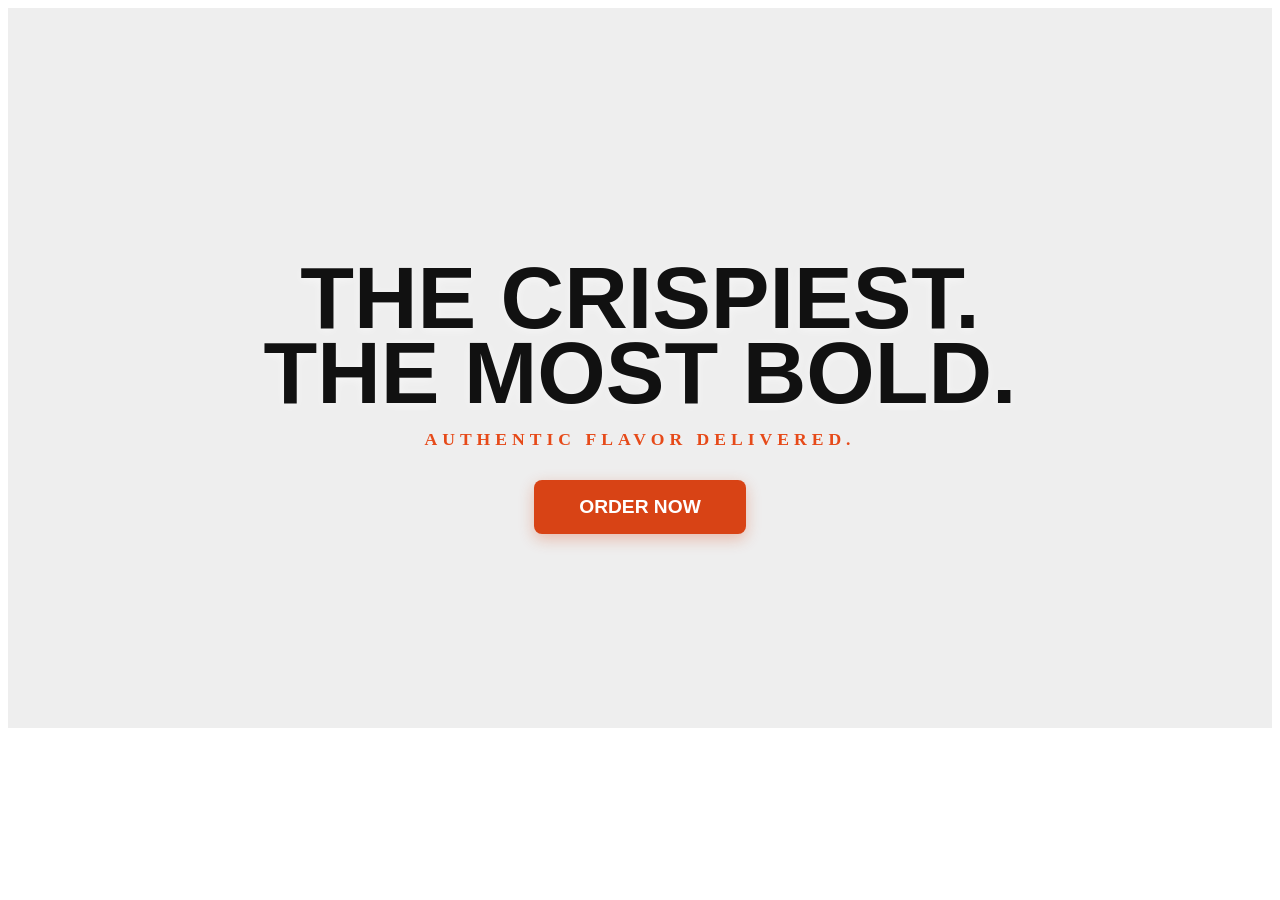
<file: hero-section.html>
<!DOCTYPE html>
<html lang="en">
<head>
    <meta charset="UTF-8">
    <meta name="viewport" content="width=device-width, initial-scale=1.0">
    <title>Document</title>
    <link rel="stylesheet" href="hero-section.css">
</head>
<body>
    <div class="hero-slider">
    <div class="slide"></div>
    <div class="slide"></div>
    <div class="slide"></div>

    <div class="hero-content">
        <h1>THE CRISPIEST.<br>THE MOST BOLD.</h1>
        <p>AUTHENTIC FLAVOR DELIVERED.</p>
        <button class="btn-order">ORDER NOW</button>
    </div>
</div>
</body>
</html>
</body>
</html>
</file>
<file: hero-section.css>
.hero-slider {
    position: relative;
    width: 100%;
    height: 80vh;
    min-height: 450px;
    overflow: hidden;
    background: #eee;
    display: flex;
    align-items: center;
    justify-content: center;
}

.slide {
    position: absolute;
    inset: 0;
    background-size: cover;
    background-position: center;
    opacity: 0;
    /* ใช้เวลา 15 วินาที (รูปละ 5 วิ) วนซ้ำไม่สิ้นสุด */
    animation: continuousLoop 15s infinite;
}

/* รูปที่ 1 */
.slide:nth-child(1) {
    background-image: url('https://images.unsplash.com/photo-1562967914-608f82629710?q=80&w=2070');
    animation-delay: 0s;
}
/* รูปที่ 2 */
.slide:nth-child(2) {
    background-image: url('https://images.unsplash.com/photo-1626082927389-6cd097cdc6ec?q=80&w=2070');
    animation-delay: 5s;
}
/* รูปที่ 3 */
.slide:nth-child(3) {
    background-image: url('https://images.unsplash.com/photo-1513185158878-8d8c196b01d5?q=80&w=2070');
    animation-delay: 10s;
}

/* Keyframe สำหรับการสลับภาพแบบไร้รอยต่อ */
@keyframes continuousLoop {
    0% { opacity: 0; }
    5% { opacity: 1; }    /* ค่อยๆ ปรากฏขึ้นมา */
    33.33% { opacity: 1; } /* แสดงค้างไว้จนครบ 5 วินาทีแรก */
    38.33% { opacity: 0; } /* ค่อยๆ จางหายไปเพื่อให้รูปถัดไปขึ้นมาแทน */
    100% { opacity: 0; }
}

/* --- ตกแต่งส่วนเนื้อหา (Responsive) --- */
.hero-content {
    position: relative;
    z-index: 10;
    text-align: center;
    padding: 0 20px;
    /* เพิ่ม text-shadow เพื่อให้ตัวหนังสืออ่านง่ายบนพื้นภาพสว่าง */
    text-shadow: 0 2px 10px rgba(255,255,255,0.5);
}

.hero-content h1 {
    font-size: clamp(2.5rem, 8vw, 5.5rem);
    font-weight: 900;
    color: #111;
    line-height: 0.85;
    margin-bottom: 15px;
    font-family: 'Arial Black', sans-serif;
}

.hero-content p {
    color: #e64a19;
    font-weight: bold;
    letter-spacing: 5px;
    margin-bottom: 30px;
    font-size: clamp(0.8rem, 2vw, 1.1rem);
}

.btn-order {
    background: #d84315;
    color: white;
    padding: 16px 45px;
    border: none;
    border-radius: 8px;
    font-size: 1.2rem;
    font-weight: bold;
    text-transform: uppercase;
    cursor: pointer;
    box-shadow: 0 5px 15px rgba(216, 67, 21, 0.3);
    transition: 0.3s;
}

.btn-order:hover {
    background: #bf360c;
    transform: translateY(-3px);
}
</file>
